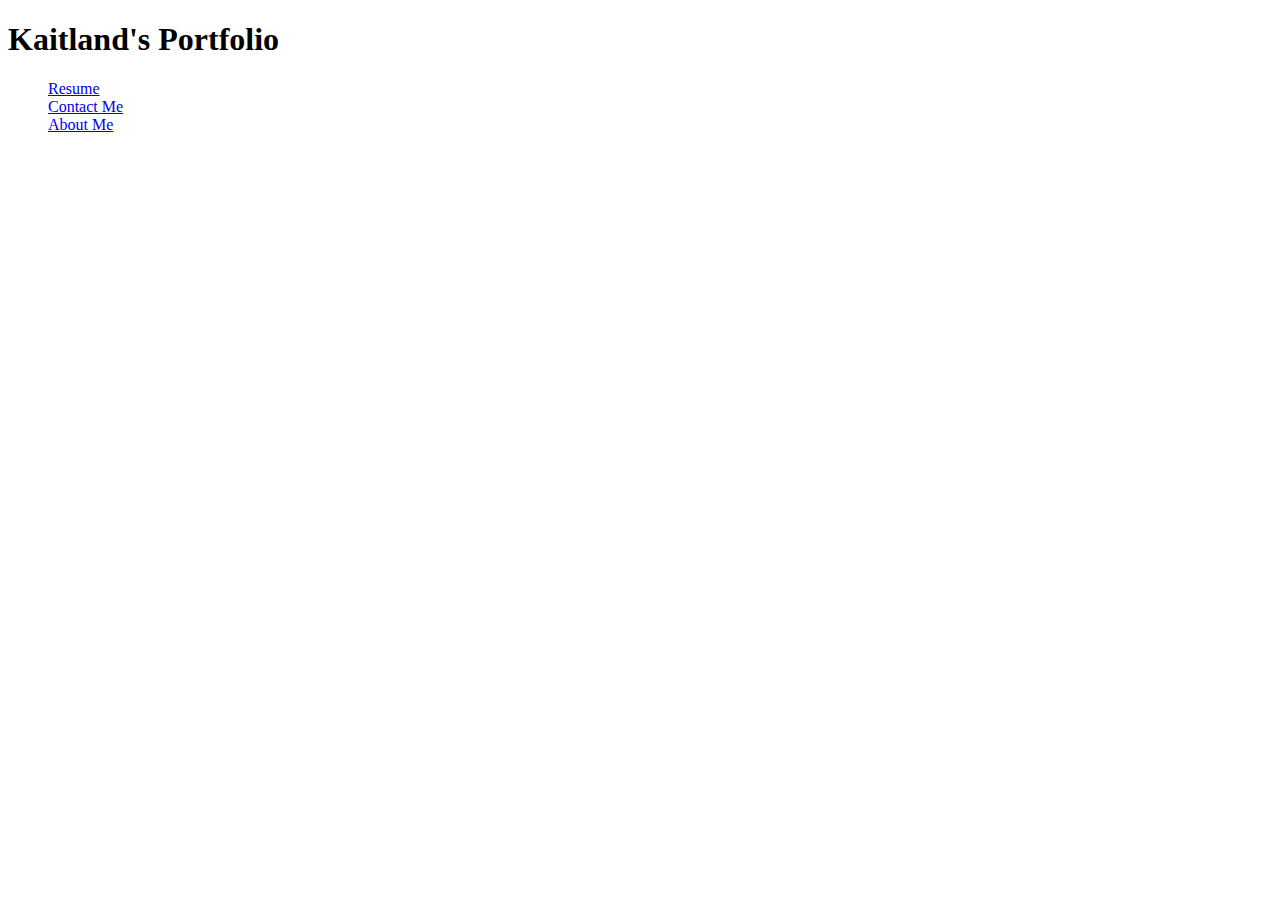
<file: index.html>
<!DOCTYPE html>
<html lang="en">
<head>
    <meta charset="UTF-8">
    <meta http-equiv="X-UA-Compatible" content="IE=edge">
    <meta name="viewport" content="width=device-width, initial-scale=1.0">
    <title>Document</title>
</head>
<body>
    <h1>Kaitland's Portfolio</h1>
    <header>
        <menu>
            <a href="./resume.html"><div>Resume</div></a>
            <a href="./contact.html"><div>Contact Me</div></a>
            <a href="./about.html"><div>About Me</div></a>
        </menu>
    </header>
</body>
</html>
</file>
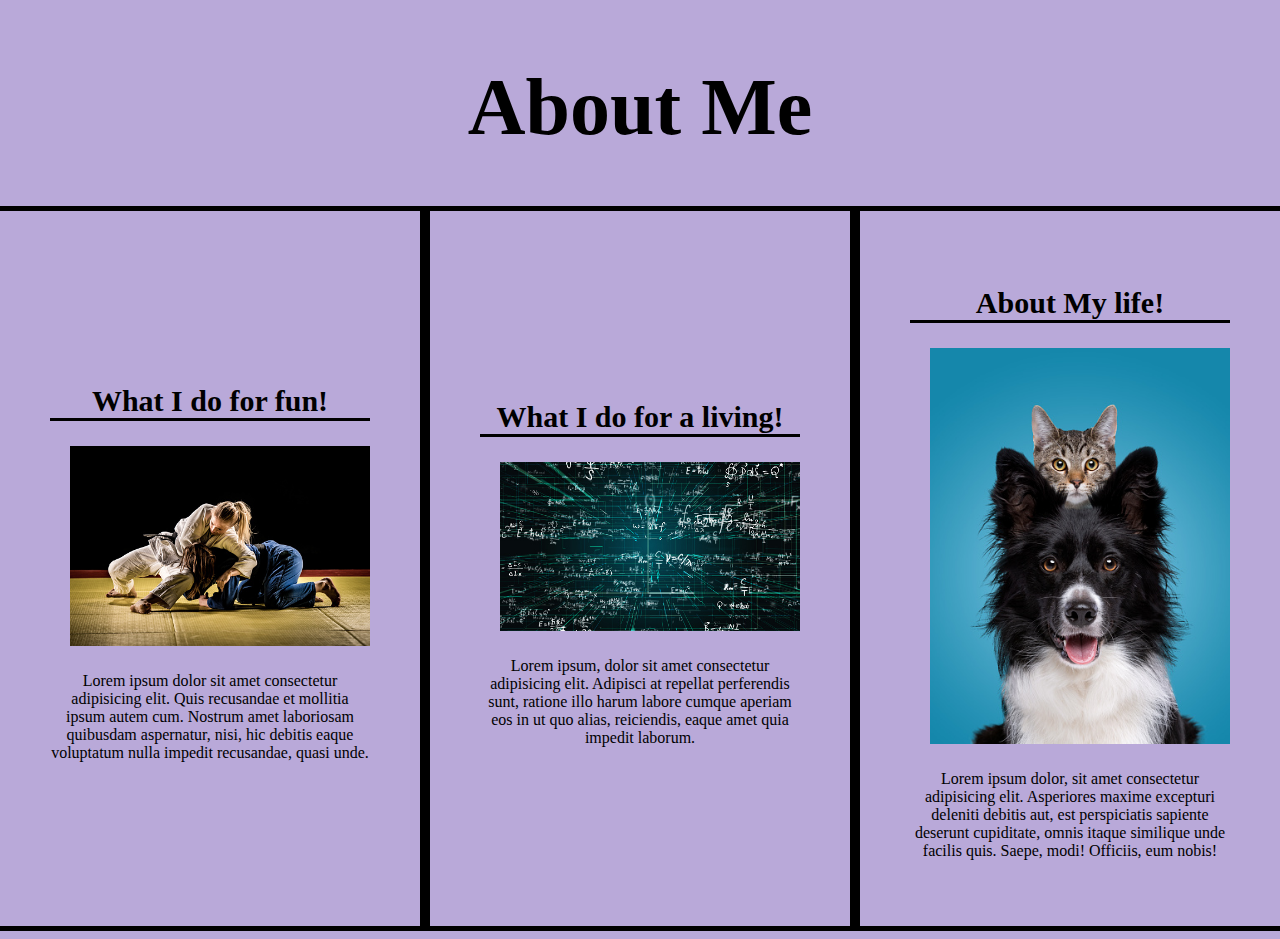
<file: about.html>
<!DOCTYPE html>
<html lang="en">
<head>
    <meta charset="UTF-8">
    <meta http-equiv="X-UA-Compatible" content="IE=edge">
    <meta name="viewport" content="width=device-width, initial-scale=1.0">
    <title>About Me</title>
    <link rel="stylesheet" href="aboutStyles.css">
</head>
<body>
    <span>
        <h1>About Me</h1>
        <div>
            <div class="box1">
                <h2>What I do for fun!</h2>
                    <img src="./bjjpic.jpg" alt="Brazilian Jiu Jitsu Picture">
                        <p>Lorem ipsum dolor sit amet consectetur adipisicing elit. Quis recusandae et mollitia ipsum autem cum. Nostrum amet laboriosam quibusdam aspernatur, nisi, hic debitis eaque voluptatum nulla impedit recusandae, quasi unde.</p>
            </div>
            <div class=" box2">
                <h2>What I do for a living!</h2>
                    <img src="./mathpic.jpg" alt="Picture of Math Equations">
                        <p>Lorem ipsum, dolor sit amet consectetur adipisicing elit. Adipisci at repellat perferendis sunt, ratione illo harum labore cumque aperiam eos in ut quo alias, reiciendis, eaque amet quia impedit laborum.</p>
            </div>
            <div class="box3">
                <h2>About My life!</h2>
                    <img src="./petpic.jpg" alt="Picture of Pets">
                     <p>Lorem ipsum dolor, sit amet consectetur adipisicing elit. Asperiores maxime excepturi deleniti debitis aut, est perspiciatis sapiente deserunt cupiditate, omnis itaque similique unde facilis quis. Saepe, modi! Officiis, eum nobis!</p>
            </div>
            
        </div>
    </span>
</body>
</html>
</file>
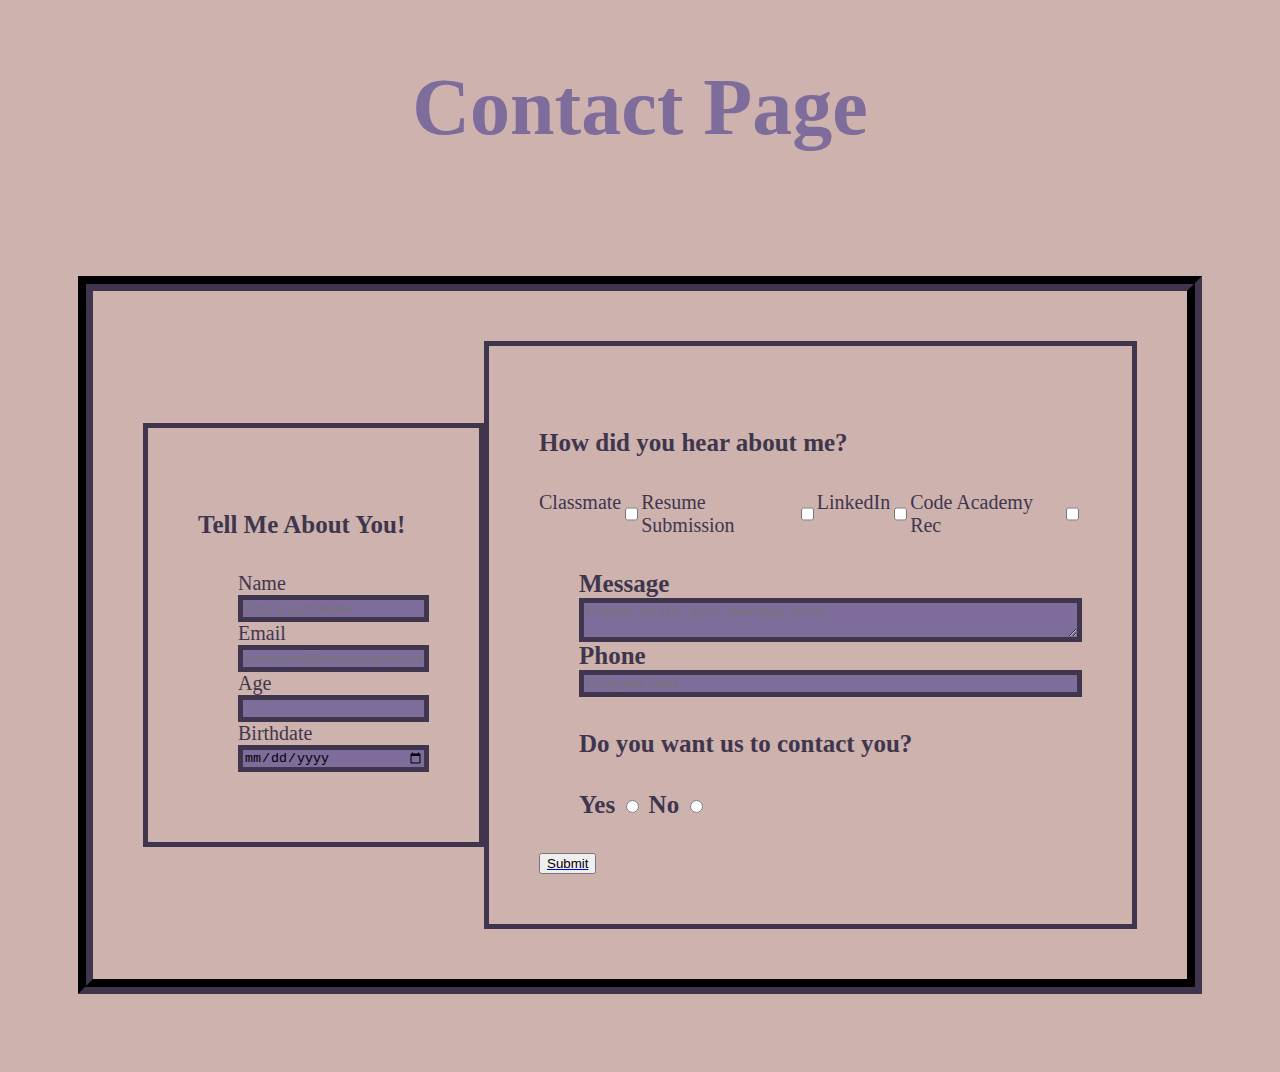
<file: contact.html>
<!DOCTYPE html>
<html lang="en">
<head>
    <meta charset="UTF-8">
    <meta http-equiv="X-UA-Compatible" content="IE=edge">
    <meta name="viewport" content="width=device-width, initial-scale=1.0">
    <title>Contact</title>
    <link rel="stylesheet" href="./contactStyles.css">
    <!-- <link rel="results" href="results.html"> -->
</head>
<body>
    <div id="TopContainer">
      <h1>Contact Page</h1>
    </div>

    <form action="results.html" method="GET" enctype="multipart/form-data"></form>
    <span class="label">
      <div class="box1">
          <div>
            <h4>Tell Me About You!</h4>
            
            <ul>
              <li>
                <label for="name">Name</label> 
              <input type="text" name="name" id="name" placeholder="First & Last Name">
              </li>
              <li>
                <label for="email">Email</label>
                <input type="email" name="email" id="email" required
                placeholder="username@beststartupever.com" pattern=".+@beststartupever\.com">
              </li>
              <li>
                <label for="age">Age</label>
                <input type="number" name="age" id="age" min="1" max="200" step="5">
              </li>
              <li>
                <label for="date">Birthdate</label>
                <input type="date" name="date" id="date" min="2019-06-10" >
              </li>
            </ul>
          </div>
      </div>

      <div class="box2">
        <h4>How did you hear about me?</h4>
        <div class="checkboxes">
          <label for="classmate">Classmate</label>
          <input type="checkbox" name="classmate" id="classmate">
         <!-- </div> -->
        <!-- <div>  -->
          <label for="resumeSubmission">Resume Submission</label>
          <input type="checkbox" name="resumeSubmission" id="resumeSubmission">
        <!-- </div> -->
        <!-- <div>  -->
            <label for="linkedin">LinkedIn</label>
            <input type="checkbox" name="linkedin" id="linkedin">
         <!-- </div> -->
        <!-- <div> -->
            <label for="codingacademyrec">Code Academy Rec</label>
            <input type="checkbox" name="codingacademyrec" id="codingacademyrec">
        
      </div>
     
      <div>
        <h4>
          <ul>
            <li>
              <label for="message">Message</label>
              <textarea id="message" name="message" minlength="20" maxlength="500" placeholder="Please write your message here."></textarea>
              <input type="hidden" name="hidden" value="hi">
            </li>
            <li>
              <label for="phone">Phone</label>
              <input type="tel" name="phone" id="phone" placeholder="(123) 456-7890">
            </li>
            <h4>Do you want us to contact you?</h4>
               <label for="yes">Yes</label>
               <input type="radio" name="answer" id="yes" value="yes">
               <label for="No">No</label>
               <input type="radio" name="answer" id="no" value="no">
            <li>
              
            </li>
          </ul>
      </div>
      <div>
        <a href="results.html">
          <button required="email">Submit</button>
        </a>
      </div>
           
    </span>
  </form>
</body>
</html>
</file>
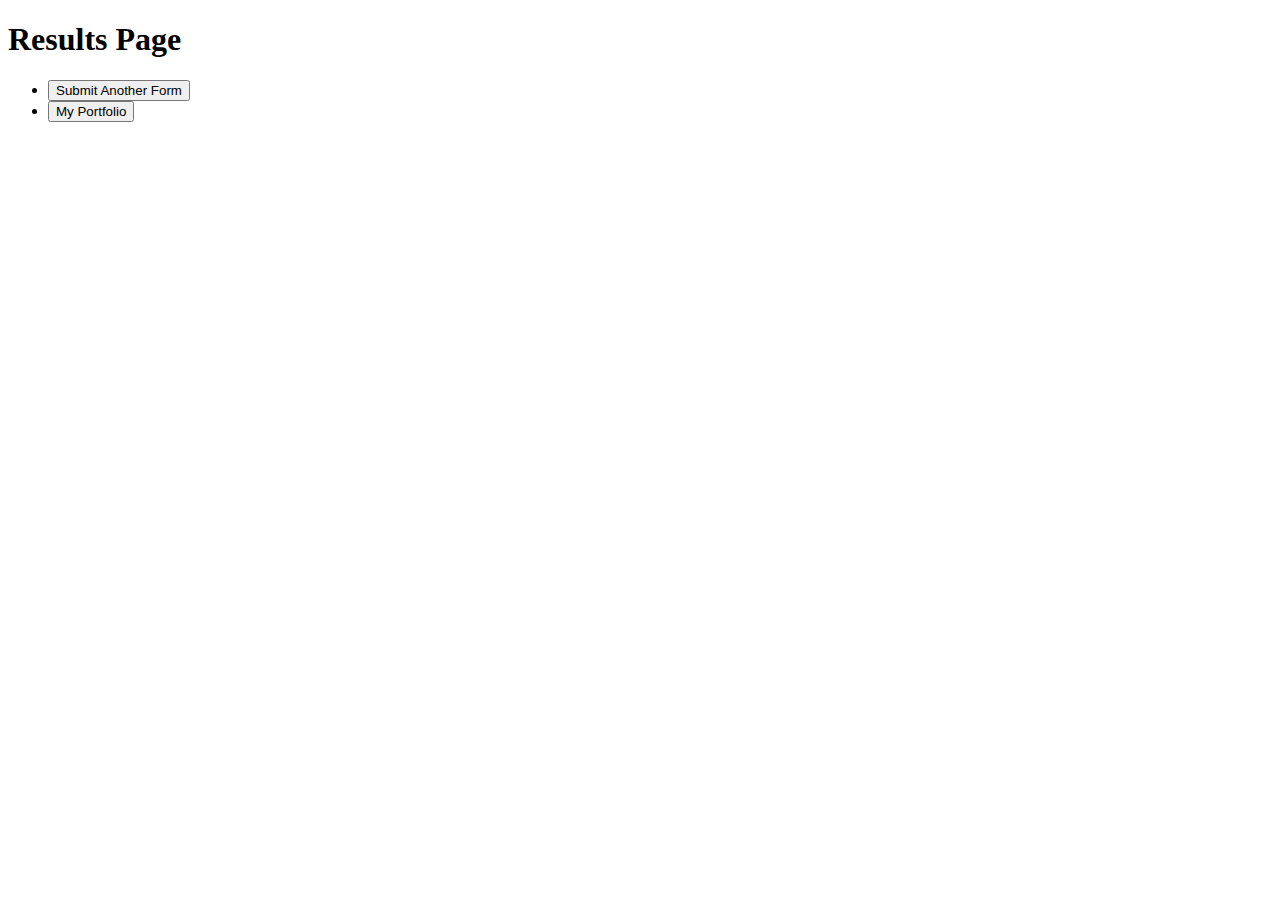
<file: results.html>
<!DOCTYPE html>
<html lang="en">
<head>
    <meta charset="UTF-8">
    <meta http-equiv="X-UA-Compatible" content="IE=edge">
    <meta name="viewport" content="width=device-width, initial-scale=1.0">
    <title>Results</title>
</head>
<body>
    <h1>Results Page</h1>
    <ul>
        <li>
            <button>Submit Another Form</button>
        </li>
        <li>
           <button>My Portfolio</button> 
        </li>
    </ul>
</body>
</html>
</file>
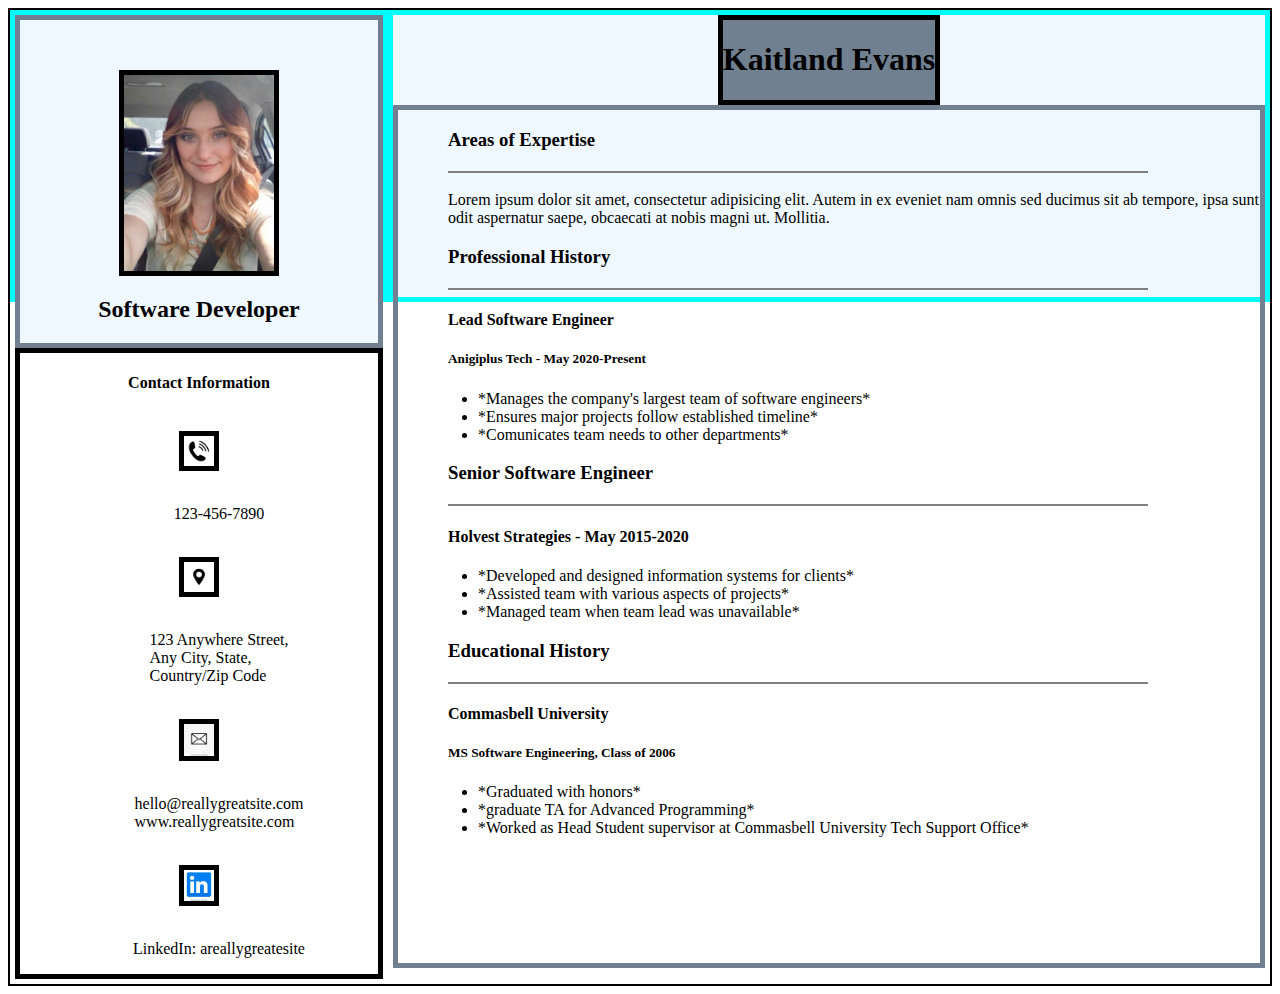
<file: resume.html>
<!DOCTYPE html>
<html lang="en">
<head>
    <meta charset="UTF-8">
    <meta http-equiv="X-UA-Compatible" content="IE=edge">
    <meta name="viewport" content="width=device-width, initial-scale=1.0">
    <title>Resume Webpage</title>
    <link rel="stylesheet" href="./resumeStyles.css">
</head>
<body>
    <main>
        <div class="leftColumn">
            <header class="image"><img src="kaitypic.png" alt="">
                <h2>Software Developer</h2>
            </header>
                <div class="Icons">
                    <h4>Contact Information</h4>
                        <img src="./phoneIcon.jpg" alt="Phone Icon">
                            <ul class="contact">  
                                <li>123-456-7890</li>
                            </ul>  
                        <img src="./locationIcon.jpg" alt="Location Icon">
                            <ul class="contact">
                                <li>123 Anywhere Street,</li>
                                <li>Any City, State, </li>
                                <li>Country/Zip Code</li>
                            </ul>
                        <img src="./emailIcon.webp" alt="Email Icon">
                            <ul class="contact">
                                <li>hello@reallygreatsite.com</li>
                                <li>www.reallygreatsite.com</li>
                            </ul>
                        <img src="./linkedinIcon.jpg" alt="LinkedIn Icon">
                            <ul class="contact">
                                <li>LinkedIn: areallygreatesite</li>
                            </ul>
                </div>
       </div>

        <div class="rightColumn">
            <header class="Title">
                <h1>Kaitland Evans</h1>
            </header>
            <div class="Info">
                <h3>Areas of Expertise</h4>
                    <p>Lorem ipsum dolor sit amet, consectetur adipisicing elit. Autem in ex eveniet nam omnis sed ducimus sit ab tempore, ipsa sunt odit aspernatur saepe, obcaecati at nobis magni ut. Mollitia.</p>
                    <!-- <p>Lorem ipsum dolor sit amet eli.</p> -->
                <h3>Professional History</h3>
                    <h4>Lead Software Engineer</h4>
                        <h5>Anigiplus Tech - May 2020-Present</h5>
                            <ul>
                                <li>*Manages the company's largest team of software engineers*</li>
                                <li>*Ensures major projects follow established timeline*</li>
                                <li>*Comunicates team needs to other departments*</li>
                            </ul>
                <h3>Senior Software Engineer</h3>
                    <h4>Holvest Strategies - May 2015-2020</h4>
                        <ul>
                            <li>*Developed and designed information systems for clients*</li>
                            <li>*Assisted team with various aspects of projects*</li>
                            <li>*Managed team when team lead was unavailable*</li>
                        </ul>
                <h3>Educational History</h3>
                        <h4>Commasbell University</h4>
                            <h5>MS Software Engineering, Class of 2006</h5>
                            <ul>
                                <li>*Graduated with honors*</li>
                                <li>*graduate TA for Advanced Programming*</li>
                                <li>*Worked as Head Student supervisor at Commasbell University Tech Support Office*</li>
                            </ul>
                    <!-- <p class="end">* = Indicator of "To be completed" field where information entered is not accurate.</p> -->
            </div>
        </div>
    </main>
</body>
</html>
</file>
<file: aboutStyles.css>
body {
    display: grid;
    grid-template-columns: auto auto auto;
    grid-template-rows: auto auto;
    background-color: #B9A9D9;
}
h1 {
    display: flex;
    justify-content: center;
    font-size: 80px;
}

div {
    display: grid;
    grid-template-columns: auto auto auto;
    text-align: center;
}

h2 {
    display: flex;
    justify-content: center;
    align-items: center;
    flex-direction: row;
    font-size: 30px;
    border-bottom: black solid 3px;
}

.box1, .box2, .box3 {
    border: black solid 5px;
    display: flex;
    justify-content: space-around;
    flex-flow: column;
    padding: 50px;
}

img {
    border: black solid 2px;
    border-left: 50px;
    width: 300px;
    display: flex;
    justify-content: center;
    align-items: center;
}

/* Small and up (Landscape Phones) */
@media (max-width: 576px) {
    div {
        display: grid;
        grid-template-columns: auto;
        /* text-align: center; */
    }
    body {
        display: flex;
        justify-content: center;
        align-items: center;
    }
    /* img {
        /* padding-left: 0px; */
        /* align-items: center;  */
    }
    .box1, .box2, .box3 {
        /* padding-right: 50px; */
        display: flex;
        justify-content: center;
    }
}
@media (max-width: 767px) {
    div {
        display: grid;
        grid-template-columns: auto;
        text-align: center;
    }
    body {
        display: flex;
        justify-content: center;
        align-items: center;
    }
    img {
        padding-left: 100px;
        padding-bottom: 10px;
        border: black solid 0px;
    }
}
@media (max-height: 767px) {
    div {
        display: grid;
        grid-template-columns: auto;
        text-align: center;
    }
    body {
        display: flex;
        justify-content: center;
        align-items: center;
    }
    img {
        padding-left: 100px;
        padding-bottom: 10px;
        border: black solid 0px;
    }
}
/* Medium and up (Tablets) */
@media (min-width: 768px) {
    div {
        display: grid;
        grid-template-columns: auto;
        /* text-align: center; */
    }
    body {
        display: flex;
        justify-content: center;
        align-items: center;
    }
    img {
        padding-left: 200px;
        padding-bottom: 10px;
        border: black solid 0px;
    }
    h2 {
        border-bottom: black solid 0px;
    }
}

/* Large and up (Desktops) */
@media (min-width: 992px) {
    div {
        display: grid;
        grid-template-columns: auto auto auto;
        /* text-align: center; */
    }
    body {
        display: flex;
        justify-content: center;
        align-items: center;
    }
    img {
        padding-left: 20px;
        border: black solid 0px;
    }
    h2 {
        border-bottom: black solid 3px;
    }
}
</file>
<file: contactStyles.css>
body {
    display: grid;
    grid-template-columns: auto;
    grid-template-rows: auto auto auto;
    background-color: #CDB2AD;
}

span {
    display: flex;
    justify-content: space-evenly;
    padding: 50px;
    margin: 70px;
    border: #3F364E groove 15px; 
}

li {
    display: flex;
    flex-direction: column;
    align-self: center;
}

.box1, .box2 {
    /* display: flex; */
    align-self: center;
   border: #3F364E solid 5px; 
   padding: 50px;
}

.checkboxes {
    display: flex;
    justify-content: space-between;
}

h1 {
    color: #7E6C9B;
    font-size: 80px;
    display: flex;
    justify-content: center;
    align-items: center;
}

.label {
    color: #3F364E;
    font-size: 20px;
    font-weight: 200;
    font-style: bold;

    /* input:invalid {
        border: 2px dashed red;
      }
      
      input:valid {
        border: 2px solid black;
      } */
      
}

h4 {
    color: #3F364E;
    font-size: 25px;
}

textarea, input {
    border: #3F364E solid 5px;
    background-color: #7E6C9B;
    fill: #7E6C9B;
}

button {
    display: flex;
    justify-content: space-around;
}

  /* Extra Small and up (Portrait Phones) */

  /* Small and up (Landscape Phones) */
  @media (max-width: 576px) {
    body {
        display: flex;
        flex-direction: column;
        /* flex-flow: column;
        align-self: center; */
    }
    span {
        /* display: grid;
        grid-template-columns: auto; */
        display: flex;
        flex-direction: column;
        justify-content: center;
        align-items: center;
        padding: 0px;
        margin: 0px;
    }
    .box1, .box2 {
        /* display: flex; */
        align-self: center;
        justify-content: center;
       border: #3F364E solid 0px; 
    }
    .box2 {
        display: flex;
        flex-flow: column;
        .checkboxes {
            display: grid;
            grid-template-columns: auto;
        }
}

/* Medium and up (Tablets) */
@media (min-width: 768px) {
    body {
        display: flex;
        flex-direction: column;
    }
    span {
        display: grid;
        grid-template-columns: auto;
    }
}

/* Large and up (Desktops) */
@media (min-width: 992px) {

}

/* Extra Large and up (Wide Screen Desktops) */
@media (min-width: 1200px) {

}
</file>
<file: resumeStyles.css>
main {
    display: grid;
    grid-template-columns: 30% 70%;
    grid-template-rows: 30% 5% 10% 15% 10% 30%;
    border: 2px solid black;
}

img {
    width: 150px;
    border: 5px solid black;   
}

.image {
    /* padding-left: 85px; */
    padding-top: 50px; 
    display: flex;
    flex-flow: column;
    align-items: center;
    justify-content: center;
}

header {
    border: 5px solid slategray;
    background-color: aliceblue;
}

.Icons img {
    width: 30px;
    margin: 5%;
    display: flex;
    justify-content: center;
    align-items: center;
}


/* div .leftColumn {
    border: 5px solid blue;
    display: flex;
    flex-direction: column;  
    display: grid;
    grid-template-columns: auto auto; 
} */

.Icons {
    border: 5px solid black;
    align-items: center;
    justify-content: center;
    /* padding-left: 90px; */
    display: flex;
    flex-flow: column;
}

/* [img] {
    display: flex;
    align-items: center;
    justify-content: center; */
/* } */
.leftColumn {
    border: 5px solid aqua;
    background-color: lightslategray;
}
.contact {
   display: flex;
   text-align: left;
   flex-flow: column;
   /* justify-content: center; */
    list-style: none;
}

.rightColumn {
    border: 5px solid aqua;
    background-color: aliceblue;
}
.Title {
    border: 5px solid black;
    background-color: slategray;
    display: flex;
    justify-self: center;
    align-items: center;
    flex-flow: column;
}

.Info {
    justify-content: center;
    align-items: center;
    flex-flow: column;
    padding-left: 50px;
    border: 5px solid slategray;
    padding-bottom: 110px;
}
h3 {
    /* text-decoration: underline; */
    border-bottom: 2px solid grey;
    padding-bottom: 20px;
    width: 700px;
}
 .Info ul {
    padding-left: 30px;
}

/* p .end {
    display: flex;
    align-items: flex-end;
} */
</file>
